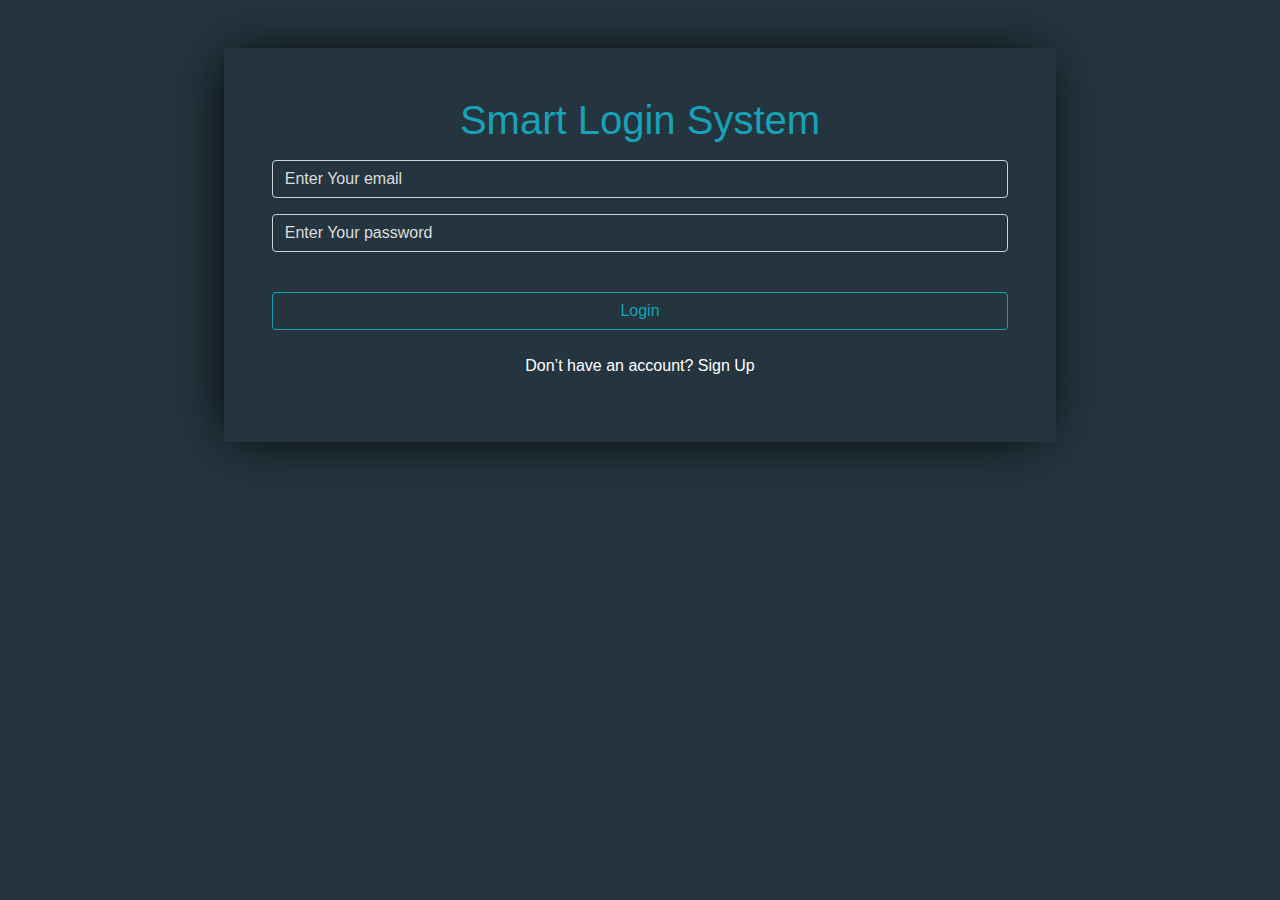
<file: index.html>
<html>
    <head>
        <link rel="stylesheet" href="css/bootstrap.min.css">
        <link rel="stylesheet" href="css/all.css">
        <link rel="stylesheet" href="css/style.css">
    </head>
    <body>
        <nav class="navbar navbar-expand-lg navbar-light bg-transparent loginContainer position-fixed">
            <div class="container">
                <a class="navbar-brand font-weight-bold" href="#">SMART LOGIN
                </a>
                <button class="navbar-toggler" style="margin-top: 0px !important;" type="button" data-toggle="collapse" data-target="#navbarSupportedContent" aria-controls="navbarSupportedContent" aria-expanded="false" aria-label="Toggle navigation">
                <span class="navbar-toggler-icon"></span>
                </button>
            
                <div class="collapse navbar-collapse" id="navbarSupportedContent">
                <ul class="navbar-nav ml-auto">
                    <li class="nav-item btn btn-outline-warning p-2" id="nav-item">
                    <a class="p-0 nav-link " href="#">logout <span class="sr-only">(current)</span></a>
                    </li>
                
                </ul>
                </div>
            </div>
        </nav>
        <div class="container d-flex h-100 justify-content-center align-items-center">
            <div class="mx-auto w-75 loginContainer p-5">
                <h2 class="text-center" id="greeting"></h2>
        </div>
        </div>
        <script src="https://code.jquery.com/jquery-3.5.1.slim.min.js" integrity="sha384-DfXdz2htPH0lsSSs5nCTpuj/zy4C+OGpamoFVy38MVBnE+IbbVYUew+OrCXaRkfj" crossorigin="anonymous"></script>
        <script src="https://cdn.jsdelivr.net/npm/bootstrap@4.6.0/dist/js/bootstrap.bundle.min.js" integrity="sha384-Piv4xVNRyMGpqkS2by6br4gNJ7DXjqk09RmUpJ8jgGtD7zP9yug3goQfGII0yAns" crossorigin="anonymous"></script>
        <script src="JS/scripts.js"></script>

            <script src="JS/validate.js"></script>
    </body>
</html>
</file>
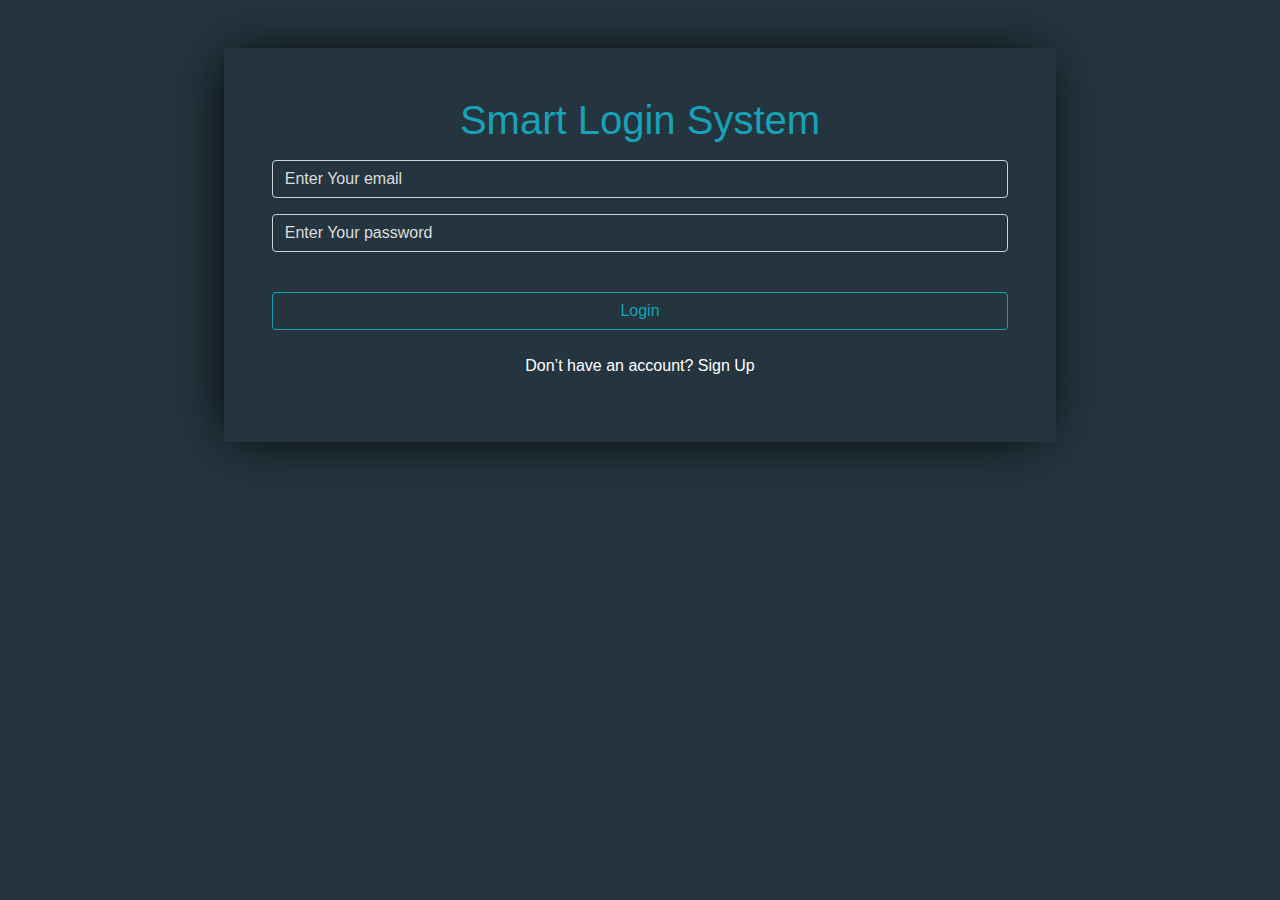
<file: Pages/signin.html>
<html lang="en">
<head>
    <meta charset="UTF-8">
    <meta http-equiv="X-UA-Compatible" content="IE=edge">
    <meta name="viewport" content="width=device-width, initial-scale=1.0">
    <title>Sinup</title>
    <link rel="stylesheet" href="../css/bootstrap.min.css">
    <link rel="stylesheet" href="../css/all.css">
    <link rel="stylesheet" href="../css/style.css">
</head>
<body>
    <div class="container my-5 text-center">
        <div class="w-75 loginContainer p-5 mx-auto">
            <h2 class="text-center lead mb-3">Smart Login System</h2>
            <div class="form-group">
                <input 
                    type="email" 
                    placeholder="Enter Your email" 
                    class="form-control mb-3" 
                    id="email" 
                    name="email"                     
                    required
                    autocomplete="off">
            </div>
            <div class="form-group mb-2">
                <input 
                    type="password" 
                    placeholder="Enter Your password" 
                    class="form-control mb-4" 
                    id="password" 
                    name="password"
                    required>
                    
            </div>
            <span class="text-center  inputError" id="inputLoginError">
                All Inputs Is Required
            </span> 
            <div class="form-group">
                <button 
                    type="submit" 
                    class="form-control my-4" 
                    id="login" 
                    >
                        Login
                    </button>
            </div>
            <p class="text-center haventAccount" >Don’t have an account? <a href="sinup.html" target="_self">Sign Up</a></p>
        </div>
    </div>
    
    <script src="../JS/validate.js"></script>
</body>
</html>
</file>
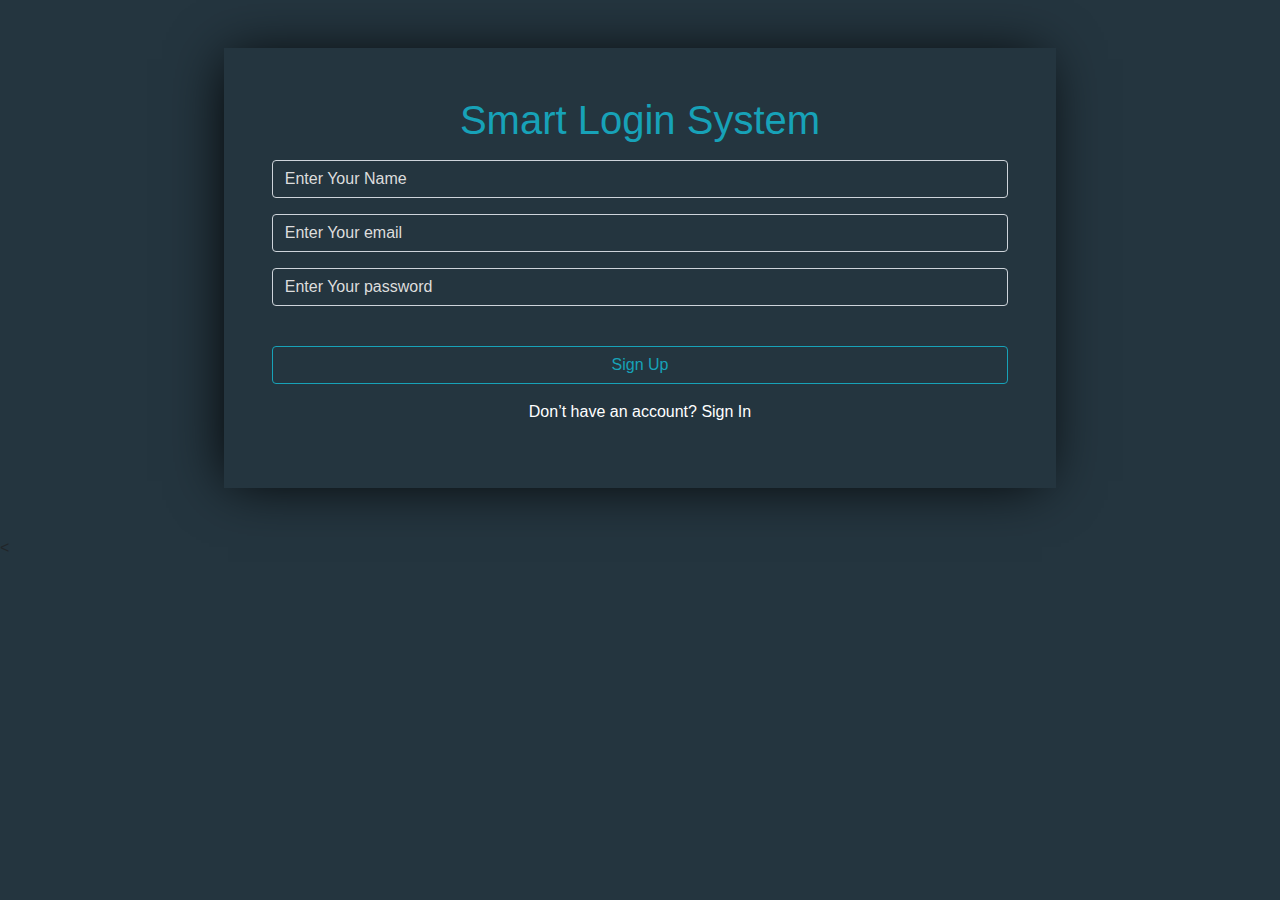
<file: Pages/sinup.html>
<html lang="en">
<head>
    <meta charset="UTF-8">
    <meta http-equiv="X-UA-Compatible" content="IE=edge">
    <meta name="viewport" content="width=device-width, initial-scale=1.0">
    <title>Sinup</title>
    <link rel="stylesheet" href="../css/bootstrap.min.css">
    <link rel="stylesheet" href="../css/all.css">
    <link rel="stylesheet" href="../css/style.css">
</head>
<body>
    
    <div class="container my-5 text-center">
        <div class="w-75 loginContainer p-5 mx-auto">
            <h2 class="text-center lead mb-3">Smart Login System</h2>
            <div class="form-group">
                <input 
                    type="text" 
                    placeholder="Enter Your Name" 
                    class="form-control mb-3" 
                    id="name" 
                    name="name"                     
                    required
                    autocomplete="off">
            </div>
            <div class="form-group">
                <input 
                    type="email" 
                    placeholder="Enter Your email" 
                    class="form-control mb-3" 
                    id="email"
                    name="email"                     
                    required
                    autocomplete="off">
            </div>
            <div class="form-group">
                <input
                    type="password" 
                    placeholder="Enter Your password" 
                    class="form-control" 
                    id="password" 
                    name="password"
                    required>
                    
            </div>
            <p class="text-center inputError" id="inputRegisterError">
                All Inputs Is Required
            </p> 
            <div class="form-group">
                <button 
                    type="submit" 
                    class="form-control mb-3" 
                    id="signup" 
                    name="signup"
                    required>
                        Sign Up
                    </button>
            </div>
            <p class="text-center haventAccount" >Don’t have an account? <a href="signin.html" target="_self">Sign In</a></p>
        </div>
    </div>

    <
    <!-- <script src="../JS/jquery-3.6.0.min.js"></script> -->
    <script src="../JS/validate.js"></script>
</body>
</html>
</file>
<file: css/style.css>
*{
    margin:0;
    padding-top: 0;
    box-sizing: border-box;
}

body{
    background-color: #24353f;
}
.loginContainer{
    box-shadow: -5px 2px 54px -9px rgb(0 0 0);
}

.loginContainer h2{
    color:#17a2b8;
    font-size: 40px;
}
.inputError{
    color:red;
    margin-bottom: 10px !important;
    display: none;
}

.loginContainer input , 
.loginContainer input:focus ,
.loginContainer input:visited {
    background-color: transparent !important;
    color:#ced4da !important;
    border: 1px solid #17a2b8 !important;
    box-shadow:none;
}

.loginContainer input{
    border: 1px solid #ced4da !important;
}
.loginContainer input::backdrop {
    background-color: transparent;
}
.loginContainer input::placeholder{
    color:#ddd !important;
}
.loginContainer button{
    color:#17a2b8;
    border-color:#17a2b8;
    background-color: transparent;
    margin-top: 2.5rem !important;
}
.loginContainer button:hover {
    color: #fff;
    background-color: #17a2b8;
    border-color: #17a2b8;
}
.loginContainer button:focus {
    
    background-color: #17a2b8;
    border-color: #17a2b8;
}
.haventAccount , 
.loginContainer a{
    color:#fff;
}
nav{
    
    top: 0;
    left: 0;
    right: 0;
}
nav a{
    color:#fff !important;
}
.nav-item a{
    color:rgba(255,255,255,.5) !important; 
}
.nav-item a:hover{
    color:#fff !important;
}
</file>
